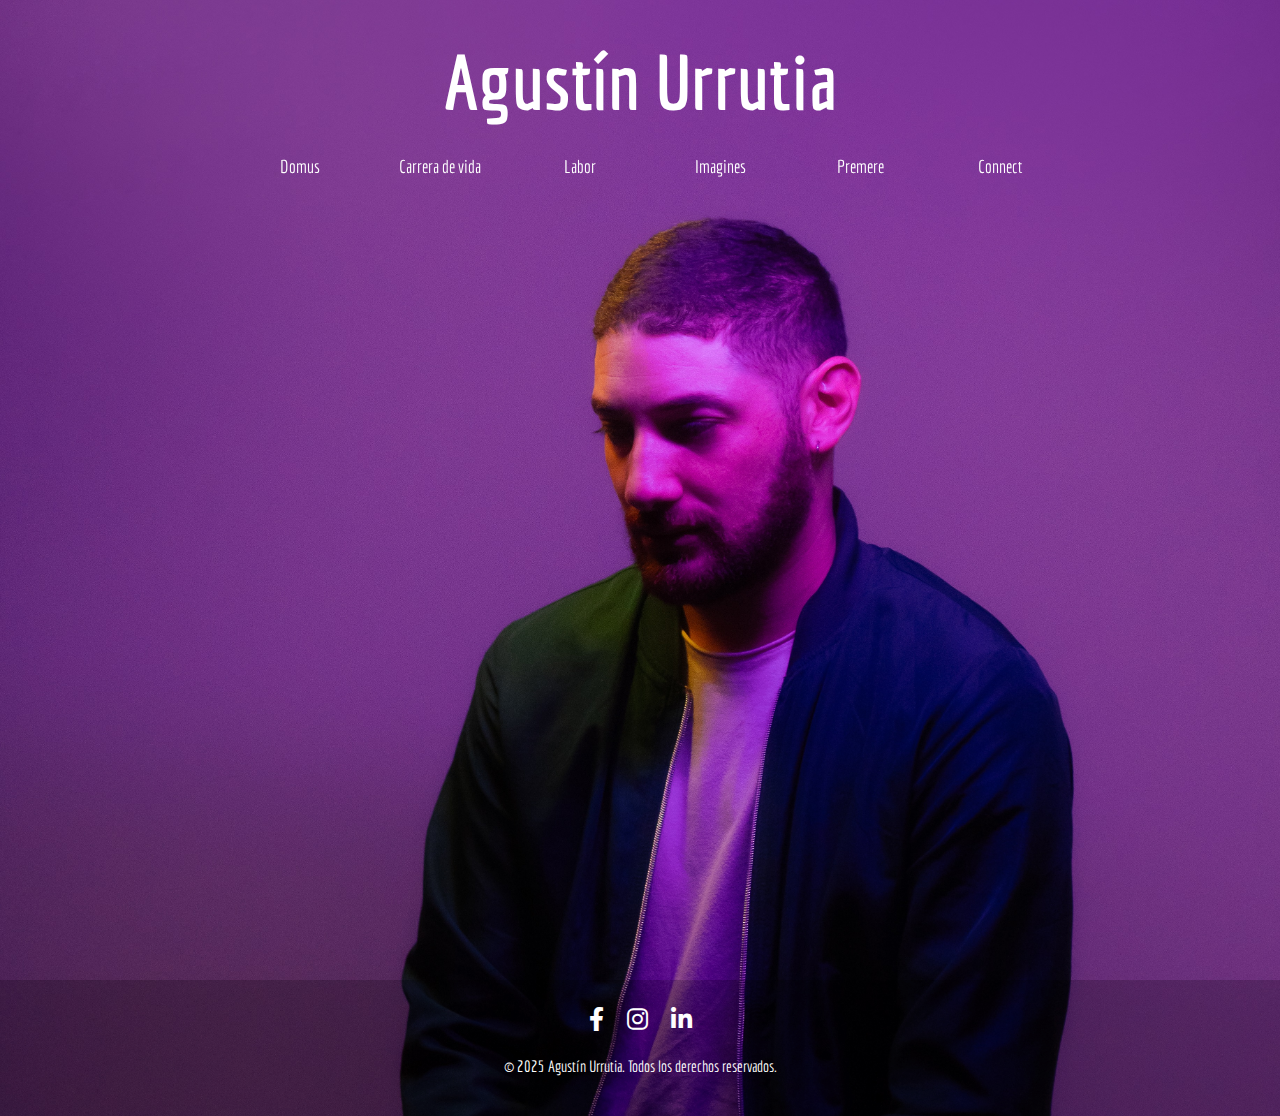
<file: index.html>
<!DOCTYPE html>
<html lang="es">
  <head>
    <meta charset="UTF-8" />
    <meta name="viewport" content="width=device-width, initial-scale=1.0" />
    <title>Agustín Urrutia</title>
    <link
      href="https://fonts.googleapis.com/css2?family=Economica:wght@400;700&display=swap"
      rel="stylesheet"
    />
    <link rel="stylesheet" href="styles.css" />
    <link
      rel="stylesheet"
      href="https://cdnjs.cloudflare.com/ajax/libs/font-awesome/6.0.0-beta3/css/all.min.css"
    />
    <link rel="stylesheet" href="styles-transform.css" />
  </head>
  <body class="index-page">
    <!-- Header -->
    <header>
      <div class="container">
        <div class="logo">
          <a href="index.html">Agustín Urrutia</a>
        </div>
        <nav class="nav">
          <button class="nav-toggle" aria-label="Abrir menú">
            <i class="fas fa-bars"></i>
          </button>
          <ul class="nav-menu">
            <li>
              <a href="index.html"
                ><span class="original">Domus</span
                ><span class="translation">Home</span></a
              >
            </li>
            <li>
              <a href="cv.html"
                ><span class="original">Carrera de vida</span
                ><span class="translation">Currículum Vitae</span></a
              >
            </li>
            <li>
              <a href="labor.html"
                ><span class="original">Labor</span
                ><span class="translation">Trabajos</span></a
              >
            </li>
            <li>
              <a href="photos.html"
                ><span class="original">Imagines</span
                ><span class="translation">Imágenes</span></a
              >
            </li>
            <li>
              <a href="press.html"
                ><span class="original">Premere</span
                ><span class="translation">Prensa</span></a
              >
            </li>
            <li>
              <a href="connect.html"
                ><span class="original">Connect</span
                ><span class="translation">Connectere</span></a
              >
            </li>
          </ul>
        </nav>
      </div>
    </header>

    <!-- Sección Hero (con imagen de fondo) -->
    <section class="hero">
      <div class="container">
        <!-- <h1>Nombre del Actor</h1>
        <p>Actor | Director | Dramaturgo</p>-->
      </div>
    </section>

    <!-- Footer -->
    <footer>
      <div class="container">
        <div class="social-icons">
          <a href="#" aria-label="Facebook"
            ><i class="fab fa-facebook-f"></i
          ></a>
          <a href="#" aria-label="Instagram"
            ><i class="fab fa-instagram"></i
          ></a>
          <a href="#" aria-label="LinkedIn"
            ><i class="fab fa-linkedin-in"></i
          ></a>
        </div>
        <p>&copy; 2025 Agustín Urrutia. Todos los derechos reservados.</p>
      </div>
    </footer>

    <script src="script.js"></script>
  </body>
</html>
</file>
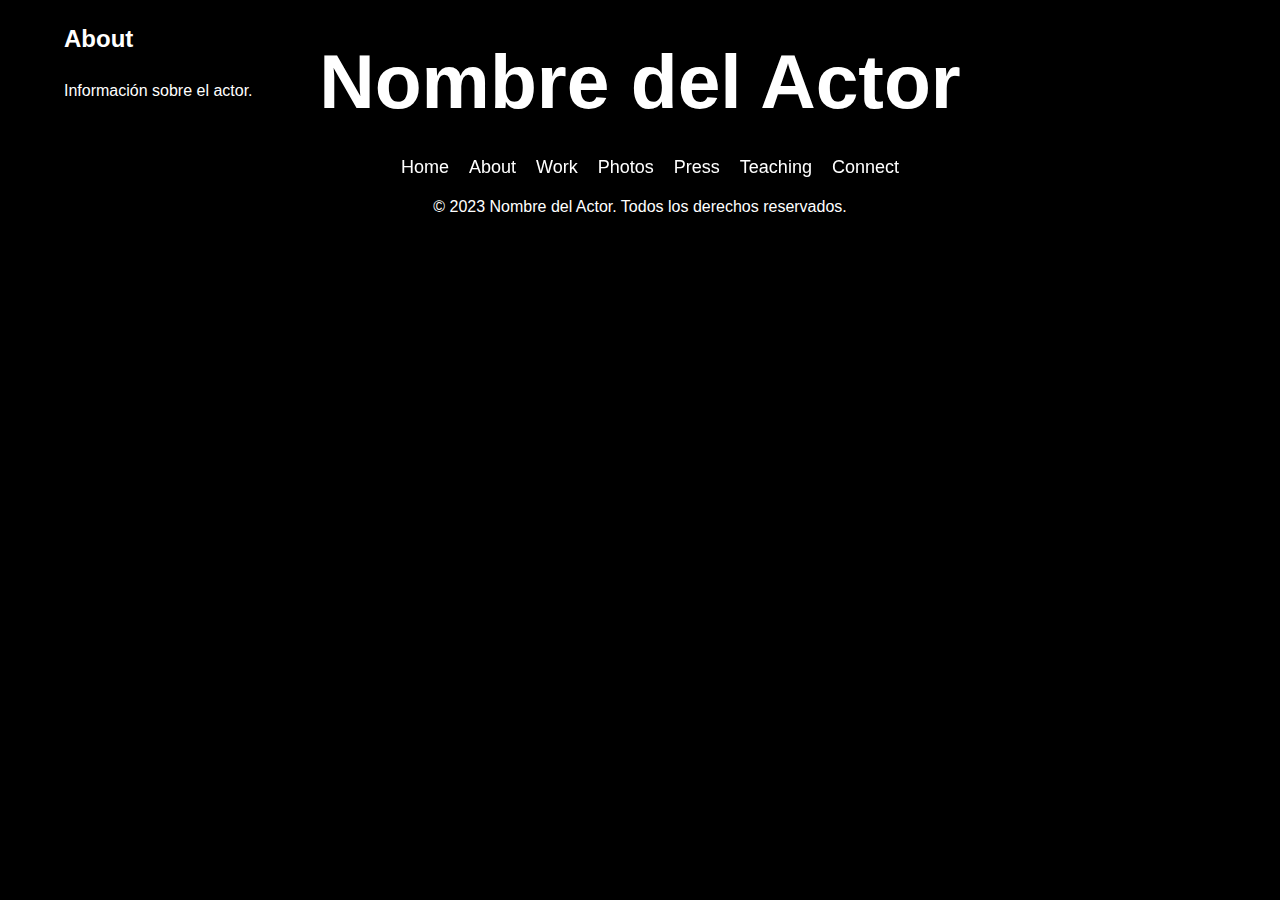
<file: press.html>
<!DOCTYPE html>
<html lang="es">
  <head>
    <meta charset="UTF-8" />
    <meta name="viewport" content="width=device-width, initial-scale=1.0" />
    <title>About - Nombre del Actor</title>
    <link
      href="https://fonts.googleapis.com/css2?family=Playfair+Display:wght@400;700&family=Lato:wght@400;700&display=swap"
      rel="stylesheet"
    />
    <link rel="stylesheet" href="styles.css" />
  </head>
  <body>
    <header>
      <div class="container">
        <div class="logo">
          <a href="index.html">Nombre del Actor</a>
        </div>
        <nav class="nav">
          <button class="nav-toggle" aria-label="Abrir menú">
            <i class="fas fa-bars"></i>
          </button>
          <ul class="nav-menu">
            <li><a href="index.html">Home</a></li>
            <li><a href="about.html">About</a></li>
            <li><a href="work.html">Work</a></li>
            <li><a href="photos.html">Photos</a></li>
            <li><a href="press.html">Press</a></li>
            <li><a href="teaching.html">Teaching</a></li>
            <li><a href="connect.html">Connect</a></li>
          </ul>
        </nav>
      </div>
    </header>

    <section class="content">
      <div class="container">
        <h2>About</h2>
        <p>Información sobre el actor.</p>
      </div>
    </section>

    <footer>
      <div class="container">
        <div class="social-icons">
          <a href="#" aria-label="Facebook"
            ><i class="fab fa-facebook-f"></i
          ></a>
          <a href="#" aria-label="Instagram"
            ><i class="fab fa-instagram"></i
          ></a>
          <a href="#" aria-label="LinkedIn"
            ><i class="fab fa-linkedin-in"></i
          ></a>
        </div>
        <p>&copy; 2023 Nombre del Actor. Todos los derechos reservados.</p>
      </div>
    </footer>

    <script src="script.js"></script>
  </body>
</html>
</file>
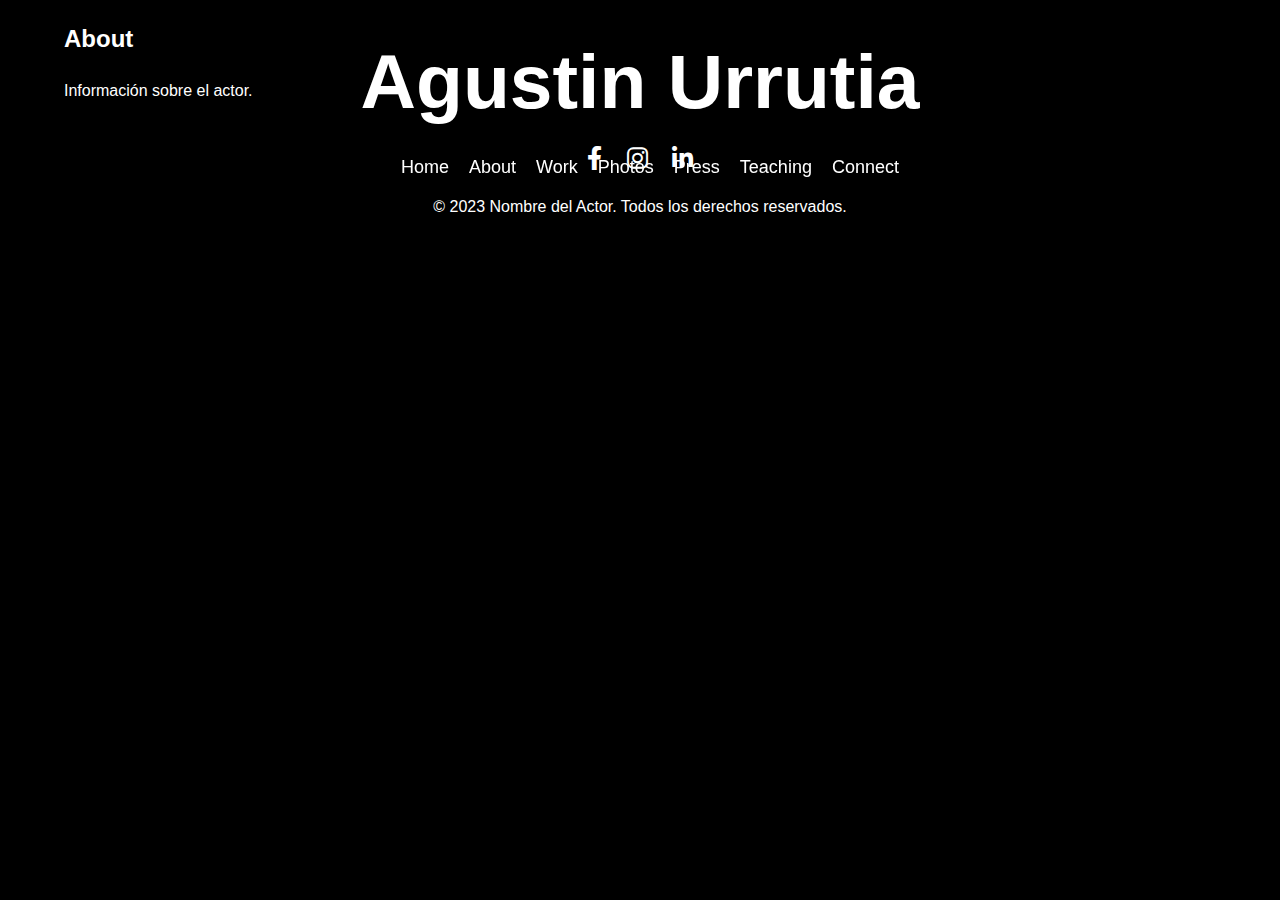
<file: Web Actor/cv.html>
<!DOCTYPE html>
<html lang="es">
  <head>
    <meta charset="UTF-8" />
    <meta name="viewport" content="width=device-width, initial-scale=1.0" />
    <title>About - Nombre del Actor</title>
    <link
      href="https://fonts.googleapis.com/css2?family=Playfair+Display:wght@400;700&family=Lato:wght@400;700&display=swap"
      rel="stylesheet"
    />
    <link rel="stylesheet" href="styles.css" />
    <link
      rel="stylesheet"
      href="https://cdnjs.cloudflare.com/ajax/libs/font-awesome/6.0.0-beta3/css/all.min.css"
    />
  </head>
  <body>
    <!-- Header -->
    <header>
      <div class="container">
        <div class="logo">
          <a href="index.html">Agustin Urrutia</a>
        </div>
        <nav class="nav">
          <button class="nav-toggle" aria-label="Abrir menú">
            <i class="fas fa-bars"></i>
          </button>
          <ul class="nav-menu">
            <li><a href="index.html">Home</a></li>
            <li><a href="about.html">About</a></li>
            <li><a href="work.html">Work</a></li>
            <li><a href="photos.html">Photos</a></li>
            <li><a href="press.html">Press</a></li>
            <li><a href="teaching.html">Teaching</a></li>
            <li><a href="connect.html">Connect</a></li>
          </ul>
        </nav>
      </div>
    </header>

    <!-- Contenido de la página About -->
    <section class="content">
      <div class="container">
        <h2>About</h2>
        <p>Información sobre el actor.</p>
      </div>
    </section>

    <!-- Footer -->
    <footer>
      <div class="container">
        <div class="social-icons">
          <a href="#" aria-label="Facebook"
            ><i class="fab fa-facebook-f"></i
          ></a>
          <a href="#" aria-label="Instagram"
            ><i class="fab fa-instagram"></i
          ></a>
          <a href="#" aria-label="LinkedIn"
            ><i class="fab fa-linkedin-in"></i
          ></a>
        </div>
        <p>&copy; 2023 Nombre del Actor. Todos los derechos reservados.</p>
      </div>
    </footer>

    <script src="script.js"></script>
  </body>
</html>
</file>
<file: styles.css>
/* Estilos generales */
body {
    font-family: "Economica", sans-serif;
    margin: 0;
    padding: 0;
    line-height: 1.6;
    color: #fff; /* Texto blanco para contrastar con el fondo */
    display: flex;
    flex-direction: column;
    min-height: 100vh; /* Asegura que el body ocupe toda la altura de la pantalla */
    background: #000; /* Fondo negro por defecto */
}

/* Clase para la imagen de fondo (solo en index.html) */
body.index-page {
    background: url('/img/portadaedit.jpg') no-repeat center center; /* Imagen de fondo */
    background-attachment: scroll; /* Permite hacer scroll sobre la imagen */
    background-position: center center; /* Centra la imagen */
    background-size: cover; /* Cubre todo el fondo */
}

h1, h2, h3 {
    font-family: "Economica", sans-serif;
}

.container {
    width: 90%;
    max-width: 1200px;
    margin: 0 auto;
}

/* Header */
header {
    background: rgba(0, 0, 0, 0.0); /* Fondo transparente */
    color: #fff;
    padding: 20px 0;
    position: fixed; /* Fija el header en la parte superior */
    width: 100%;
    top: 0;
    z-index: 1000; /* Asegura que el header esté por encima de la imagen */
    text-align: center; /* Centra el contenido horizontalmente */
}

header .logo {
    text-align: center; /* Centra el título */
    margin-bottom: 10px; /* Espacio entre el título y el menú */
}

header .logo a {
    color: #fff;
    text-decoration: none;
    font-size: 6vw; /* Tamaño de fuente adaptable */
    font-weight: bold;
}

.nav {
    display: flex;
    justify-content: center; /* Centra el menú horizontalmente */
}

.nav-menu {
    list-style: none;
    display: flex;
    margin: 0;
    padding: 0;
}

.nav-menu li {
    margin-left: 20px;
}

.nav-menu a {
    color: #fff;
    text-decoration: none;
    font-size: 18px;
    transition: color 1s ease; /* Transición suave para el hover */
}

.nav-menu a:hover {
    color: #c469ad; /* Cambia el color al pasar el mouse */
}

.nav-toggle {
    display: none;
    background: none;
    border: none;
    color: #fff;
    font-size: 24px;
    cursor: pointer;
    position: absolute;
    left: 20px; /* Posición a la izquierda */
    z-index: 1001; /* Asegura que el ícono esté por encima del menú */
    transition: transform 0.3s ease; /* Transición suave para el ícono */
}

/* Sección Hero */
.hero {
    height: 100vh; /* Ocupa toda la altura de la pantalla */
    display: flex;
    align-items: center;
    justify-content: center;
    text-align: center;
    color: #fff;
    padding-top: 80px; /* Ajuste para evitar que el header tape el contenido */
}

.hero h1 {
    font-size: 48px;
    margin-bottom: 10px;
}

.hero p {
    font-size: 24px;
}

/* Footer */
footer {
    background: rgba(0, 0, 0, 0.2); /* Fondo semi-transparente */
    color: #fff;
    padding: 20px 0;
    text-align: center;
    flex-shrink: 0; /* Evita que el footer se encoja */
}

.social-icons {
    margin-bottom: 10px;
}

.social-icons a {
    color: #fff;
    margin: 0 10px;
    font-size: 24px;
    transition: transform 0.3s ease, color 0.3s ease; /* Transición suave para el hover */
}

.social-icons a:hover {
    color: #c469ad; /* Cambia el color al pasar el mouse */
    transform: scale(1.2); /* Aumenta el tamaño al pasar el mouse */
}

/* Responsive Design */
@media (max-width: 768px) {
    header .logo a {
        font-size: 8vw; /* Aumenta el tamaño de la fuente del logo en móvil */
    }

    .nav-menu {
        display: flex;
        flex-direction: column;
        width: 100%;
        background: rgba(0, 0, 0, 0.9); /* Fondo oscuro para el menú */
        position: fixed; /* Fija el menú en la pantalla */
        top: 0;
        left: 0;
        height: 100vh; /* Ocupa toda la altura de la pantalla */
        padding-top: 80px; /* Espacio para el header */
        opacity: 0; /* Inicialmente invisible */
        transform: translateY(-20%); /* Desplazamiento inicial */
        transition: opacity 0.3s ease, transform 0.3s ease; /* Transición suave */
    }

    .nav-menu.active {
        display: flex;
        opacity: 1; /* Visible */
        transform: translateY(0); /* Sin desplazamiento */
    }

    .nav-toggle {
        display: block;
        left: 20px; /* Posición a la izquierda */
        top: 20px; /* Alinea verticalmente con el título */
    }

    .nav-menu li {
        margin: 10px 0;
        font-size: 50px ;
        text-align: center;
    }

    .hero h1 {
        font-size: 36px;
    }

    .hero p {
        font-size: 18px;
    }
}
</file>
<file: styles-transform.css>
/* Estilos para los enlaces del menú */
.nav-menu a {
    color: #fff;
    text-decoration: none;
    font-size: 18px;
    position: relative; /* Necesario para posicionar la traducción */
    display: inline-block; /* Permite animar el contenido */
    overflow: hidden; /* Oculta el contenido que se desborda */
    min-width: 120px;
}

/* Estilos para la palabra original y la traducción */
.nav-menu a .original,
.nav-menu a .translation {
    display: inline-block;
    transition: transform 0.3s ease; /* Animación suave */
}

/* Posiciona la traducción debajo de la palabra original */
.nav-menu a .translation {
    position: absolute;
    top: 100%; /* Coloca la traducción debajo */
    left: 0;
    width: 100%;
    text-align: center;
}

/* Efecto hover */
.nav-menu a:hover .original {
    transform: translateY(-100%); /* Desplaza la palabra original hacia arriba */
}

.nav-menu a:hover .translation {
    transform: translateY(-100%); /* Desplaza la traducción hacia arriba */
}
</file>
<file: Web Actor/styles.css>
/* Estilos generales */
body {
    font-family: "Economica", sans-serif;
    margin: 0;
    padding: 0;
    line-height: 1.6;
    color: #fff; /* Texto blanco para contrastar con el fondo */
    display: flex;
    flex-direction: column;
    min-height: 100vh; /* Asegura que el body ocupe toda la altura de la pantalla */
    background: #000; /* Fondo negro por defecto */
}

/* Clase para la imagen de fondo (solo en index.html) */
body.index-page {
    background: url('/img/portadaedit.png') no-repeat center center; /* Imagen de fondo */
    background-attachment: scroll; /* Permite hacer scroll sobre la imagen */
    background-position: center center; /* Centra la imagen */
    background-size: cover; /* Cubre todo el fondo */
}

h1, h2, h3 {
    font-family: "Economica", sans-serif;
}

.container {
    width: 90%;
    max-width: 1200px;
    margin: 0 auto;
}

/* Header */
header {
    background: rgba(0, 0, 0, 0.0); /* Fondo transparente */
    color: #fff;
    padding: 20px 0;
    position: fixed; /* Fija el header en la parte superior */
    width: 100%;
    top: 0;
    z-index: 1000; /* Asegura que el header esté por encima de la imagen */
    text-align: center; /* Centra el contenido horizontalmente */
}

header .logo {
    text-align: center; /* Centra el título */
    margin-bottom: 10px; /* Espacio entre el título y el menú */
}

header .logo a {
    color: #fff;
    text-decoration: none;
    font-size: 6vw; /* Tamaño de fuente adaptable */
    font-weight: bold;
}

.nav {
    display: flex;
    justify-content: center; /* Centra el menú horizontalmente */
}

.nav-menu {
    list-style: none;
    display: flex;
    margin: 0;
    padding: 0;
}

.nav-menu li {
    margin-left: 20px;
}

.nav-menu a {
    color: #fff;
    text-decoration: none;
    font-size: 18px;
    transition: color 1s ease; /* Transición suave para el hover */
}

.nav-menu a:hover {
    color: #c469ad; /* Cambia el color al pasar el mouse */
}

.nav-toggle {
    display: none;
    background: none;
    border: none;
    color: #fff;
    font-size: 24px;
    cursor: pointer;
    position: absolute;
    left: 20px; /* Posición a la izquierda */
    z-index: 1001; /* Asegura que el ícono esté por encima del menú */
    transition: transform 0.3s ease; /* Transición suave para el ícono */
}

/* Sección Hero */
.hero {
    height: 100vh; /* Ocupa toda la altura de la pantalla */
    display: flex;
    align-items: center;
    justify-content: center;
    text-align: center;
    color: #fff;
    padding-top: 80px; /* Ajuste para evitar que el header tape el contenido */
}

.hero h1 {
    font-size: 48px;
    margin-bottom: 10px;
}

.hero p {
    font-size: 24px;
}

/* Footer */
footer {
    background: rgba(0, 0, 0, 0.2); /* Fondo semi-transparente */
    color: #fff;
    padding: 20px 0;
    text-align: center;
    flex-shrink: 0; /* Evita que el footer se encoja */
}

.social-icons {
    margin-bottom: 10px;
}

.social-icons a {
    color: #fff;
    margin: 0 10px;
    font-size: 24px;
    transition: transform 0.3s ease, color 0.3s ease; /* Transición suave para el hover */
}

.social-icons a:hover {
    color: #c469ad; /* Cambia el color al pasar el mouse */
    transform: scale(1.2); /* Aumenta el tamaño al pasar el mouse */
}

/* Responsive Design */
@media (max-width: 768px) {
    header .logo a {
        font-size: 8vw; /* Aumenta el tamaño de la fuente del logo en móvil */
    }

    .nav-menu {
        display: flex;
        flex-direction: column;
        width: 100%;
        background: rgba(0, 0, 0, 0.9); /* Fondo oscuro para el menú */
        position: fixed; /* Fija el menú en la pantalla */
        top: 0;
        left: 0;
        height: 100vh; /* Ocupa toda la altura de la pantalla */
        padding-top: 80px; /* Espacio para el header */
        opacity: 0; /* Inicialmente invisible */
        transform: translateY(-20%); /* Desplazamiento inicial */
        transition: opacity 0.3s ease, transform 0.3s ease; /* Transición suave */
    }

    .nav-menu.active {
        display: flex;
        opacity: 1; /* Visible */
        transform: translateY(0); /* Sin desplazamiento */
    }

    .nav-toggle {
        display: block;
        left: 20px; /* Posición a la izquierda */
        top: 20px; /* Alinea verticalmente con el título */
    }

    .nav-menu li {
        margin: 10px 0;
        font-size: 50px ;
        text-align: center;
    }

    .hero h1 {
        font-size: 36px;
    }

    .hero p {
        font-size: 18px;
    }
}
</file>
